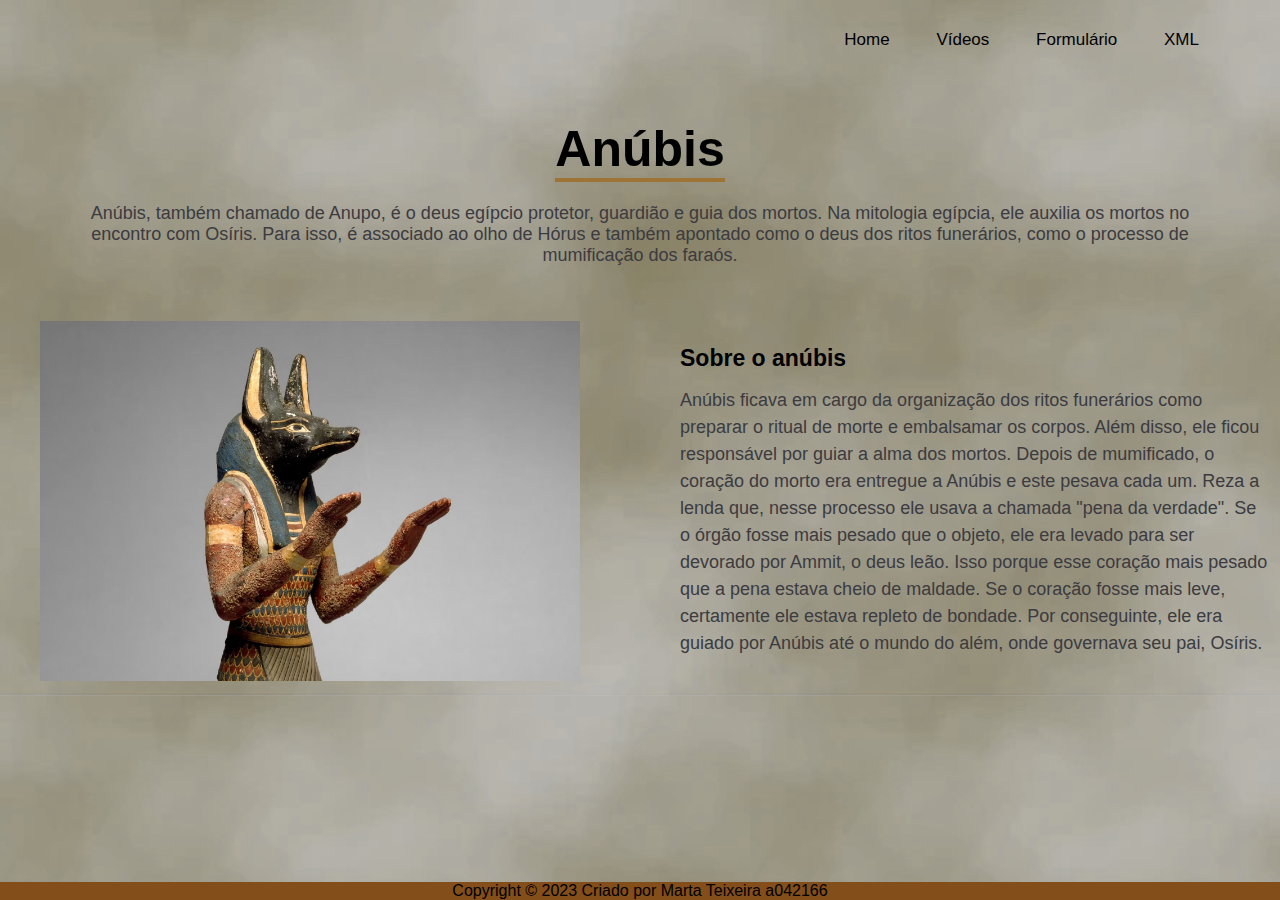
<file: TrabalhoSozinha/index_anubis.html>
<!DOCTYPE html>
<html>
    <head>
        <title>Responsive About Us Section</title>
        <meta charset="utf-8">
        <meta name="viewpoint" content="width=device-width, initial-scale=1.0">
        <link rel="stylesheet" type="text/css" href="style2.css"> 
        <link rel="stylesheet" href="footer.css">
        <style>
            body{background-image:url('fundo_clouds_2.png')}
        </style>
    </head>
    <body>
        <header>
            <div class="main">
                <ul>
                    <li><a href="index.html">Home</a></li>
                    <li><a href="index_videos.html">Vídeos</a></li>
                    <li><a href="index_formulario.html">Formulário</a></li>
                    <li><a href="#">XML</a></li>
                </ul>
            </div>
        </header>
        <div class="heading">
            <h1>Anúbis</h1>
            <p>Anúbis, também chamado de Anupo, é o deus egípcio protetor, guardião e guia dos mortos. Na mitologia egípcia, ele auxilia os mortos no encontro com Osíris.
                Para isso, é associado ao olho de Hórus e também apontado como o deus dos ritos funerários, como o processo de mumificação dos faraós.</p>
        </div>
        <div class="container">
            <section class="about">
                <div class="about-image">
                    <img src="anubis.jpg" alt="Anubis" width="90%" height="70%">
                </div>
                <div class="about-content">
                    <h2>Sobre o anúbis</h2>
                    <p>Anúbis ficava em cargo da organização dos ritos funerários como preparar o ritual de morte e embalsamar os corpos. Além disso, ele ficou responsável por guiar a alma dos mortos.

                        Depois de mumificado, o coração do morto era entregue a Anúbis e este pesava cada um.
                        
                        Reza a lenda que, nesse processo ele usava a chamada "pena da verdade". Se o órgão fosse mais pesado que o objeto, ele era levado para ser devorado por Ammit, o deus leão. Isso porque esse coração mais pesado que a pena estava cheio de maldade.
                        
                        Se o coração fosse mais leve, certamente ele estava repleto de bondade. Por conseguinte, ele era guiado por Anúbis até o mundo do além, onde governava seu pai, Osíris.</p>
                </div>
            </section>
        </div>
    </body>
    <footer>
        <div>
            <p>
                Copyright © 2023 Criado por Marta Teixeira a042166
            </p>
        </div>
    </footer>
</html>
</file>
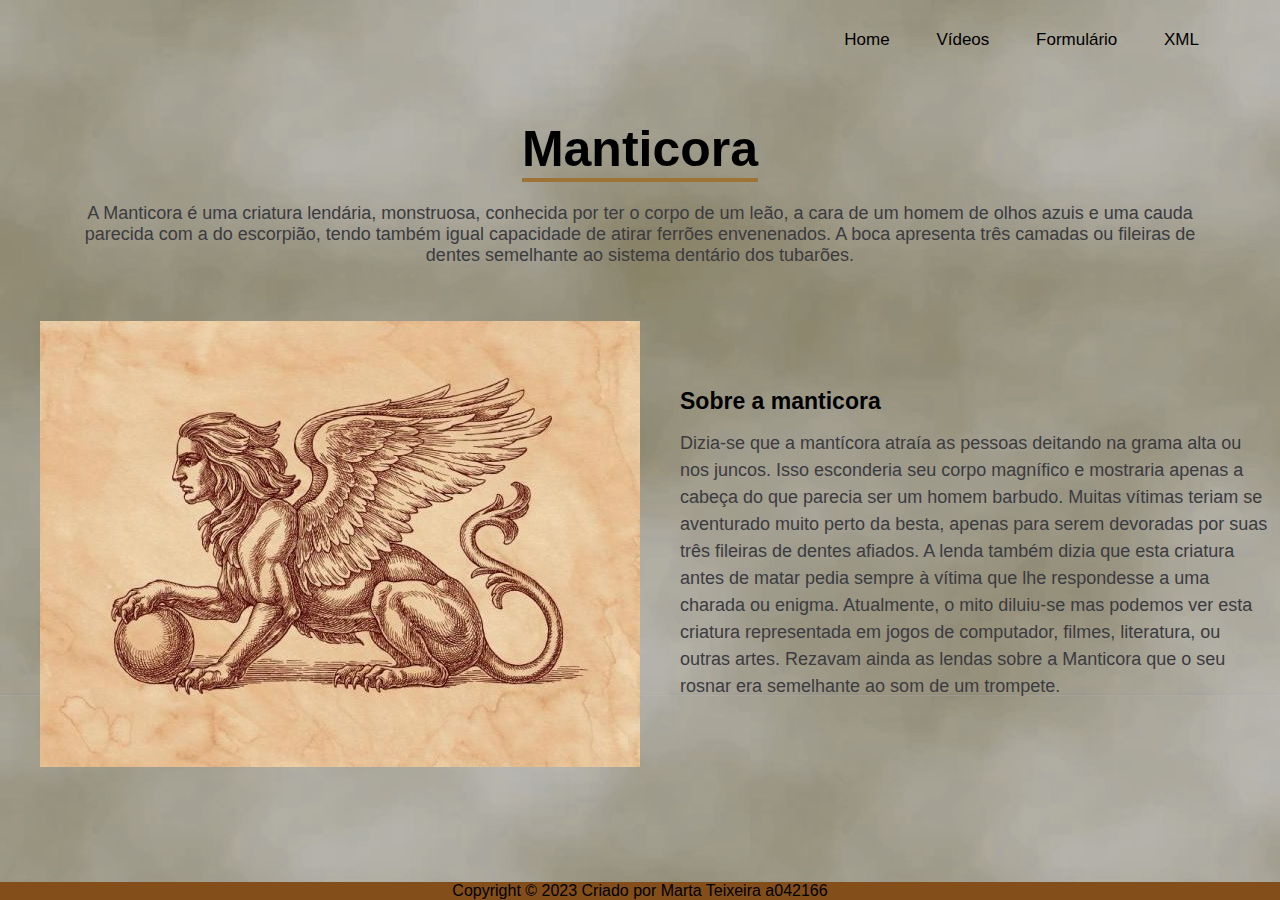
<file: TrabalhoSozinha/index_manticora.html>
<!DOCTYPE html>
<html>
    <head>
        <title>Responsive About Us Section</title>
        <meta charset="utf-8">
        <meta name="viewpoint" content="width=device-width, initial-scale=1.0">
        <link rel="stylesheet" href="style2.css"> 
        <link rel="stylesheet" href="footer.css">
        <style>
            body{background-image:url('fundo_clouds_2.png')}
        </style>
    </head>
    <body>
        <header>
            <div class="main">
                <ul>
                    <li><a href="index.html">Home</a></li>
                    <li><a href="index_videos.html">Vídeos</a></li>
                    <li><a href="index_formulario.html">Formulário</a></li>
                    <li><a href="#">XML</a></li>
                </ul>
            </div>
        </header>
        <div class="heading">
            <h1>Manticora</h1>
            <p> A Manticora é uma criatura lendária, monstruosa, conhecida por ter o corpo de um leão, a cara de um homem de olhos azuis e uma cauda parecida com a do escorpião, tendo também igual capacidade de atirar ferrões envenenados. A boca apresenta três camadas ou fileiras de dentes semelhante ao sistema dentário dos tubarões.</p>
        </div>
        <div class="container">
            <section class="about">
                <div class="about-image">
                    <img src="manticora.jpg" alt="Manticora" scale="50">
                </div>
                <div class="about-content">
                    <h2>Sobre a manticora</h2>
                    <p>Dizia-se que a mantícora atraía as pessoas deitando na grama alta ou nos juncos. Isso esconderia seu corpo magnífico e mostraria apenas a cabeça do que parecia ser um homem barbudo. Muitas vítimas teriam se aventurado muito perto da besta, apenas para serem devoradas por suas três fileiras de dentes afiados. A lenda também dizia que esta criatura antes de matar pedia sempre à vítima que lhe respondesse a uma charada ou enigma. Atualmente, o mito diluiu-se mas podemos ver esta criatura representada em jogos de computador, filmes, literatura, ou outras artes. Rezavam ainda as lendas sobre a Manticora que o seu rosnar era semelhante ao som de um trompete.</p>
                </div>
            </section>
        </div>
    </body>
    <footer>
        <div>
            <p>
                Copyright © 2023 Criado por Marta Teixeira a042166
            </p>
        </div>
    </footer>
</html>
</file>
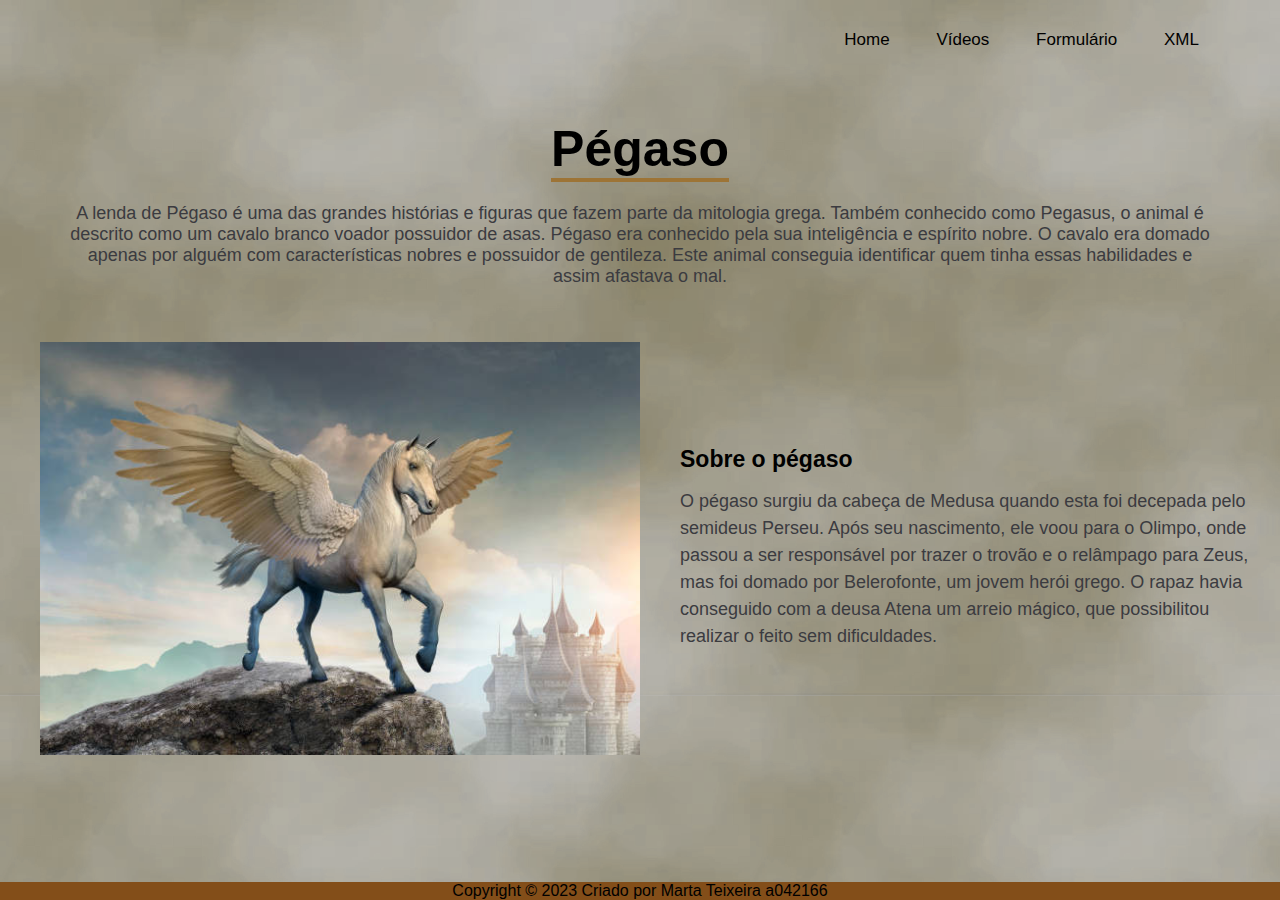
<file: TrabalhoSozinha/index_pegasus.html>
<!DOCTYPE html>
<html>
    <head>
        <title>Responsive About Us Section</title>
        <meta charset="utf-8">
        <meta name="viewpoint" content="width=device-width, initial-scale=1.0">
        <link rel="stylesheet" type="text/css" href="style2.css"> 
        <link rel="stylesheet" href="footer.css">
        <style>
            body{background-image:url('fundo_clouds_2.png')}
        </style>
    </head>
    <body>
        <header>
            <div class="main">
                <ul>
                    <li><a href="index.html">Home</a></li>
                    <li><a href="index_videos.html">Vídeos</a></li>
                    <li><a href="index_formulario.html">Formulário</a></li>
                    <li><a href="#">XML</a></li>
                </ul>
            </div>
        </header>
        <div class="heading">
            <h1>Pégaso</h1>
            <p>A lenda de Pégaso é uma das grandes histórias e figuras que fazem parte da mitologia grega. Também conhecido como Pegasus, o animal é descrito como um cavalo branco voador possuidor de asas.
            Pégaso era conhecido pela sua inteligência e espírito nobre. O cavalo era domado apenas por alguém com características nobres e possuidor de gentileza. Este animal conseguia identificar quem tinha essas habilidades e assim afastava o mal.</p>
        </div>
        <div class="container">
            <section class="about">
                <div class="about-image">
                    <img src="imagem_pegaso.jpg" alt="Pégaso" height="50px">
                </div>
                <div class="about-content">
                    <h2>Sobre o pégaso</h2>
                    <p>O pégaso surgiu da cabeça de Medusa quando esta foi decepada pelo semideus Perseu. Após seu nascimento, ele voou para o Olimpo, onde passou a ser responsável por trazer o trovão e o relâmpago para Zeus, mas foi domado por Belerofonte, um jovem herói grego. O rapaz havia conseguido com a deusa Atena um arreio mágico, que possibilitou realizar o feito sem dificuldades.</p>
                </div>
            </section>
        </div>
    </body>
    <footer id="footer">
        <div>
            <p>
                Copyright © 2023 Criado por Marta Teixeira a042166
            </p>
        </div>
    </footer>
</html>
</file>
<file: TrabalhoSozinha/style2.css>
*{
    margin: 0px;
    padding: 0px;
    box-sizing: border-box;
    font-family: 'Roboto', sans-serif;
}
body {
    background-color: #834e19;
}

ul {
    float: right;
    list-style-type: none;
    margin-top: 30px;
    min-height: 90px;
    margin-right: 60px;
    font-size: 17px;
}

ul li {
    display: inline-block;
}

ul li a {
    text-decoration: none;
    color: #000;
    padding: 5px 20px;
    border: 1px solid transparent;
    transition: 0.5 ease;
}

ul li a:hover {
    background-color: #352105;
    color: #fff;
}

ul li.active a {
    background-color: #834e19;
    color: #000;
}

.heading {
    width:90%;
    display: flex;
    justify-content: center;
    align-items: center;
    flex-direction: column;
    text-align: center;
    margin: 20px auto;
}

.heading h1 {
    font-size: 50px;
    color: #000;
    margin-bottom: 25px;
    position: relative;
}

.heading h1::after{
    content:"";
    position: absolute;
    width: 100%;
    height: 4px;
    display: block;
    margin: 0 auto;
    background-color: #9d7436;
}

.heading p{
    font-size: 18px;
    color: #3b3b40;
    margin-bottom: 35px;
}


.about {
    display: flex;
    justify-content: space-between;
    align-items: center;
    flex-wrap: wrap;
}

.about-image {
    flex:1;
    margin-right: 40px;
    margin-left: 40px;
    overflow: hidden;
}

.about-image img {
    max-width: 100%;
    height: auto;
    display: block;
    transition: 0.5s ease;
}
.about-image:hover img {
    transform: scale(1.2);
}

.about-content {
    flex:1;
}

.about-content h2{
    font-size: 23px;
    margin-bottom: 15px;
    color: #000000;
}

.about-content p{
    font-size: 18px;
    margin-right: 10px;
    line-height: 1.5;
    color: #3b3b40;
}



@media screen and (max-width: 768px) {
    .heading{
        padding:0px 20px;
    }
    .heading h1{
        font-size: 36px;
    }
    .heading p{
        font-size: 17px;   
        margin-bottom: 0px;
    }
    .about{
        padding:20px;
        flex-direction: column;
    }
    .about-image {
        margin-right: 0px;
        margin-left: 0px;
    }
    .about-content {
        padding: 0px;
        font-size: 16px;
    }
}
</file>
<file: TrabalhoSozinha/footer.css>
footer {
    width: 100%;
    background: #834e19;
    text-align: center;
    position: absolute;
    margin-bottom: 0;
    bottom: 0;
    color: #000;
}

footer a{
    color: #000;
    text-decoration: none;
}
</file>
